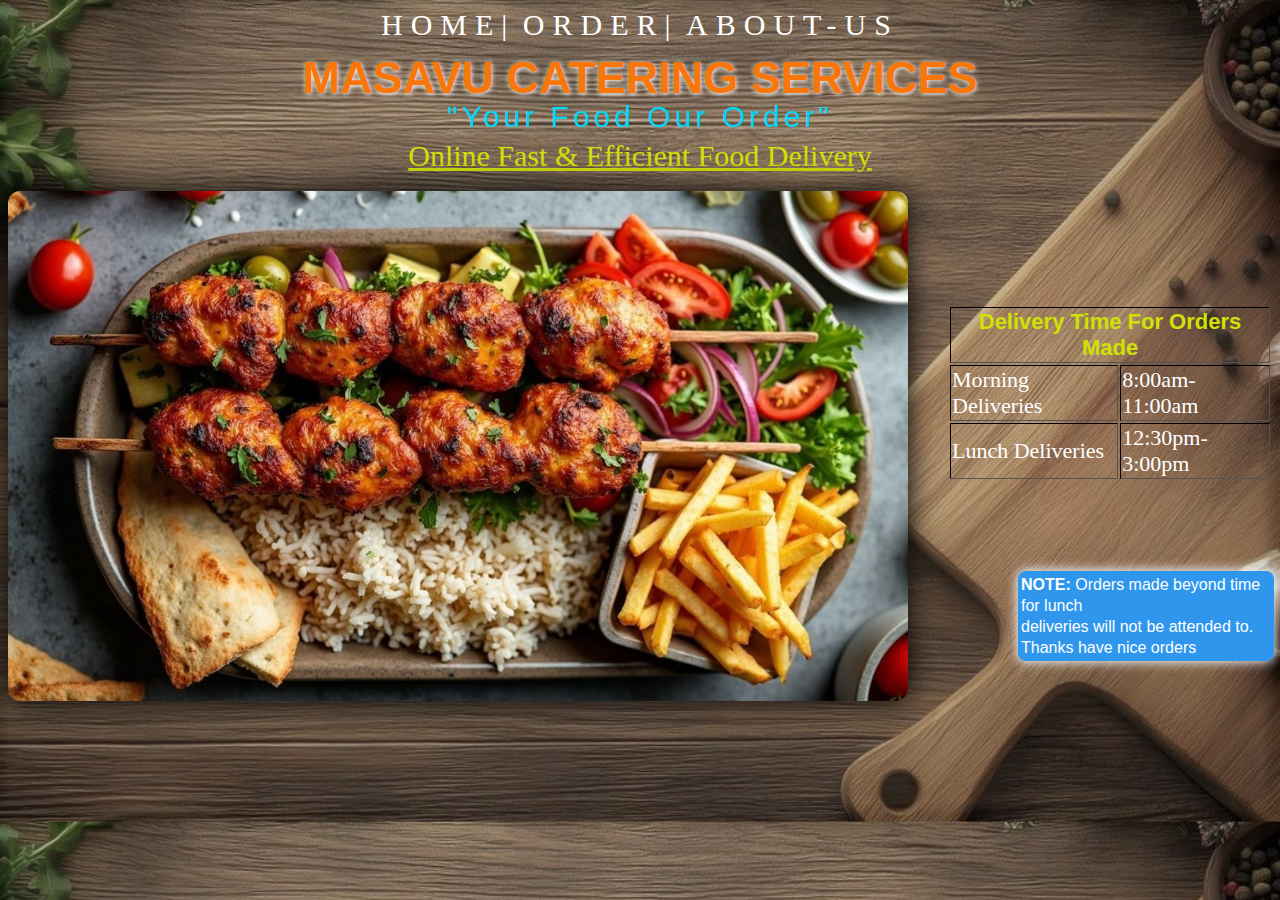
<file: index.html>
<!doctype html>
<html>
<head><title>MASAVU DELIVERY</title>
    <link href="Tags.css"type="text/css" rel="stylesheet"/>
</head>
<body>

<div class="webpages" align="middle">
<a href="https://peterways.github.io/foods/index.html">HOME|</a>
<a href="https://peterways.github.io/foods/oliver Order.html">ORDER|</a>
<a href="https://peterways.github.io/foods/Oliver about.html">ABOUT-US</a>
</div>

<div class="content">
    <h1>MASAVU CATERING SERVICES</h1>
<p id="p2">"Your Food Our Order"</p>
<p id="p1"><u>Online Fast & Efficient Food Delivery</u></p>
</div>

<img src="yummy.jpg"alt="yummy image" width="900px"/>

<table border="1">
<tr><th colspan="2">Delivery Time For Orders Made</th></tr>
<tr><td>Morning Deliveries</td><td>8:00am-11:00am</td></tr>
<tr><td>Lunch Deliveries</td><td>12:30pm-3:00pm</td></tr>
</tr>
</table>

<div class="p">
<p id="p3"><b>NOTE:</b> Orders made beyond time for lunch <br/>deliveries will not be attended to. <br/>Thanks have nice orders<p></p>
</div>




</body>
</html>
</file>
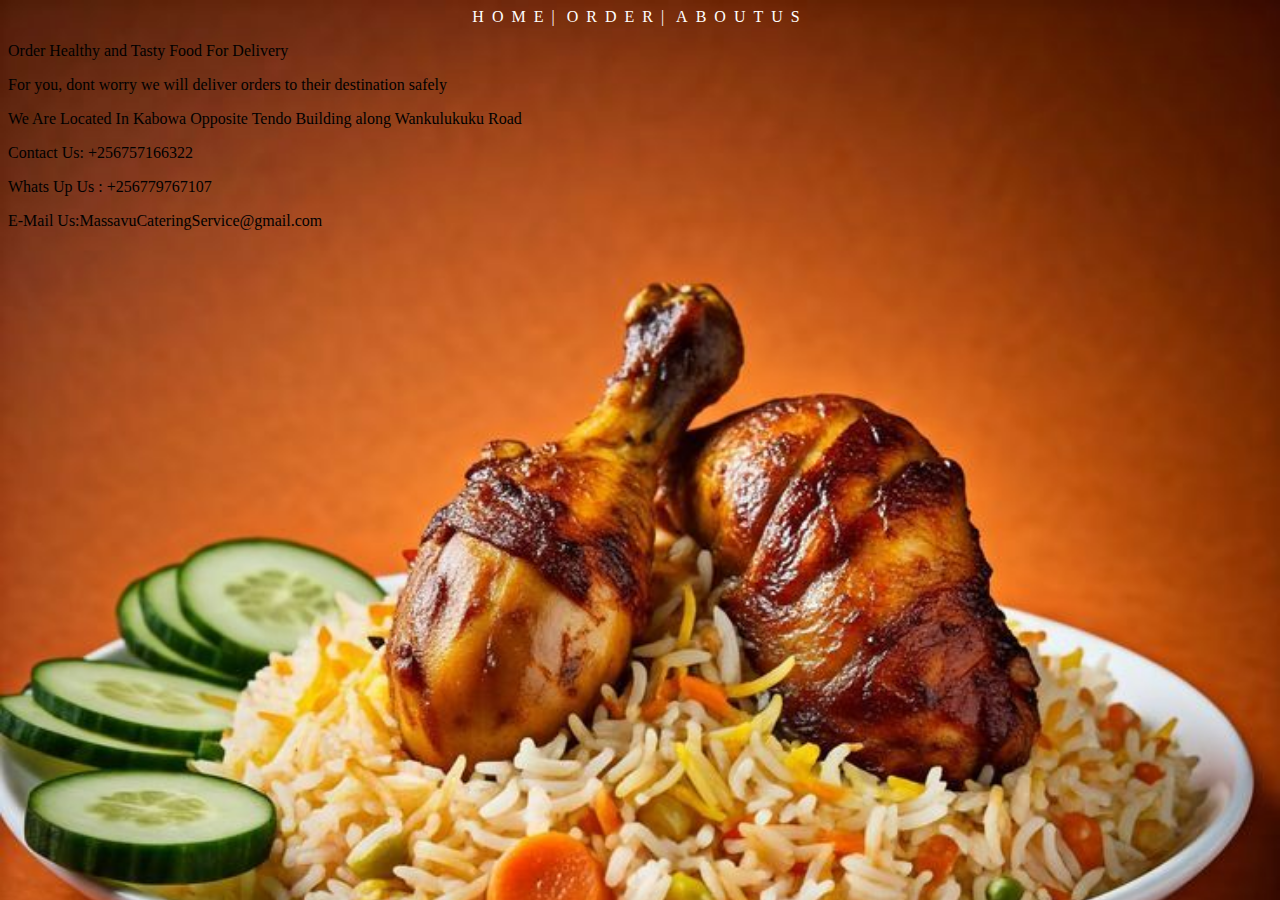
<file: Oliver about.html>
<!doctype html>
<html>
<head>
    <title>MASAVU DELIVERY</title>
    <link href="mag.css"type="text/css" rel="stylesheet"/>
</head>


<div class="webpages" align="middle"> 
<a href="file:///E:/oliver/website/oliver%20home.html">HOME|</a>
<a href="file:///E:/oliver/website/oliver%20Order.html">ORDER|</a>
<a href="file:///E:/oliver/website/olive.html">ABOUTUS</a>
</div>

<div class="content"></div>
<p id="p1">Order Healthy and Tasty Food For Delivery</p>
<p id="p2"></p>For you, dont worry we will deliver orders to their destination safely</p>
<p id="p3"></p>We Are Located In Kabowa Opposite Tendo Building along Wankulukuku Road</p>
<p id="p4"></p>Contact Us: +256757166322
<p id="p5"></p>Whats Up Us : +256779767107
<p id="p6"></p>E-Mail Us:MassavuCateringService@gmail.com
</div>

</body>
</html>
</file>
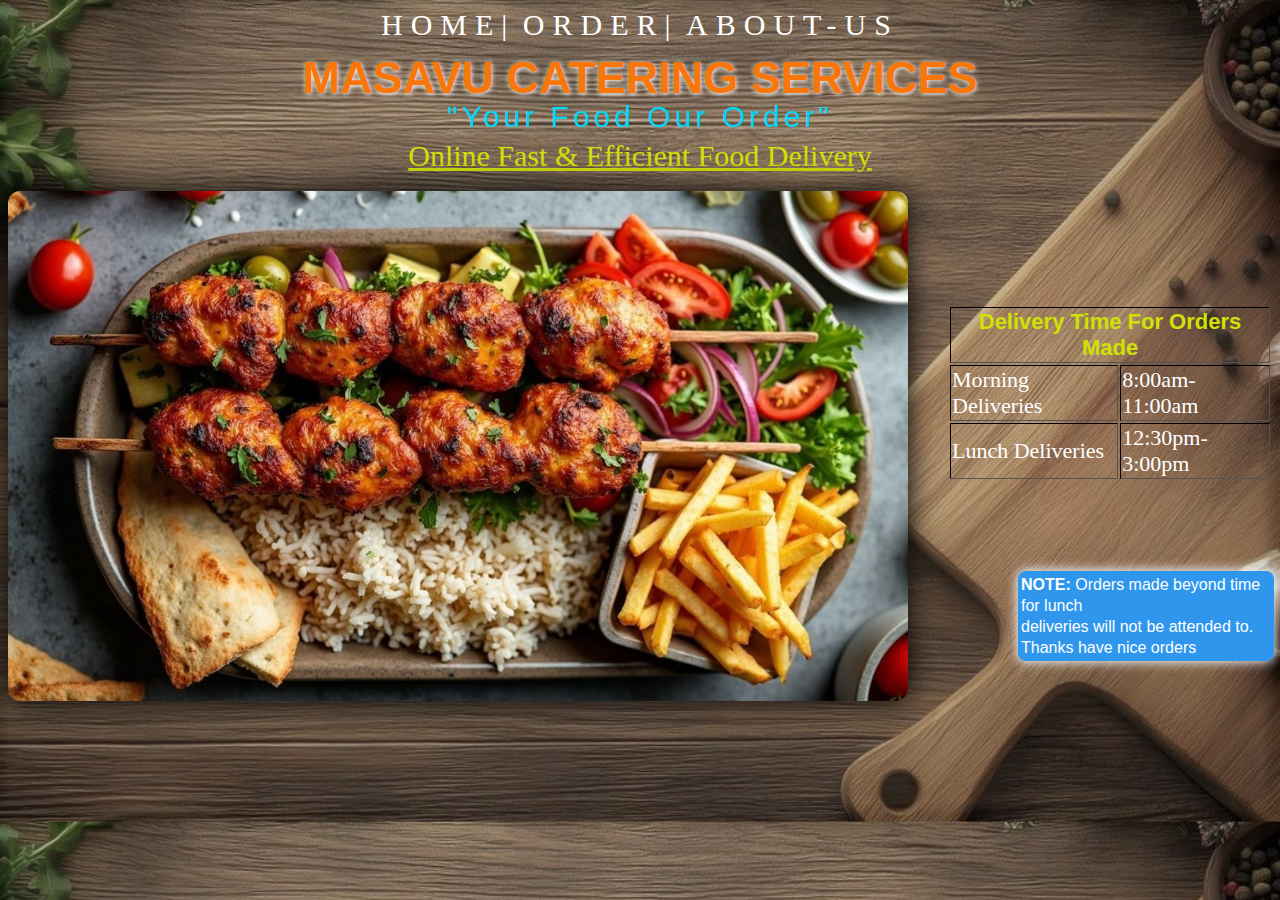
<file: oliver home.html>
<!doctype html>
<html>
<head><title>MASAVU DELIVERY</title>
    <link href="Tags.css"type="text/css" rel="stylesheet"/>
</head>
<body>

<div class="webpages" align="middle">
<a href="file:///E:/oliver/website/olivertrue.html">HOME|</a>
<a href="file:///E:/oliver/website/oliver%20Order.html">ORDER|</a>
<a href="file:///E:/oliver/website/Oliver%20about.html">ABOUT-US</a>
</div>

<div class="content">
    <h1>MASAVU CATERING SERVICES</h1>
<p id="p2">"Your Food Our Order"</p>
<p id="p1"><u>Online Fast & Efficient Food Delivery</u></p>
</div>

<img src="yummy.jpg"alt="yummy image" width="900px"/>

<table border="1">
<tr><th colspan="2">Delivery Time For Orders Made</th></tr>
<tr><td>Morning Deliveries</td><td>8:00am-11:00am</td></tr>
<tr><td>Lunch Deliveries</td><td>12:30pm-3:00pm</td></tr>
</tr>
</table>

<div class="p">
<p id="p3"><b>NOTE:</b> Orders made beyond time for lunch <br/>deliveries will not be attended to. <br/>Thanks have nice orders<p></p>
</div>




</body>
</html>
</file>
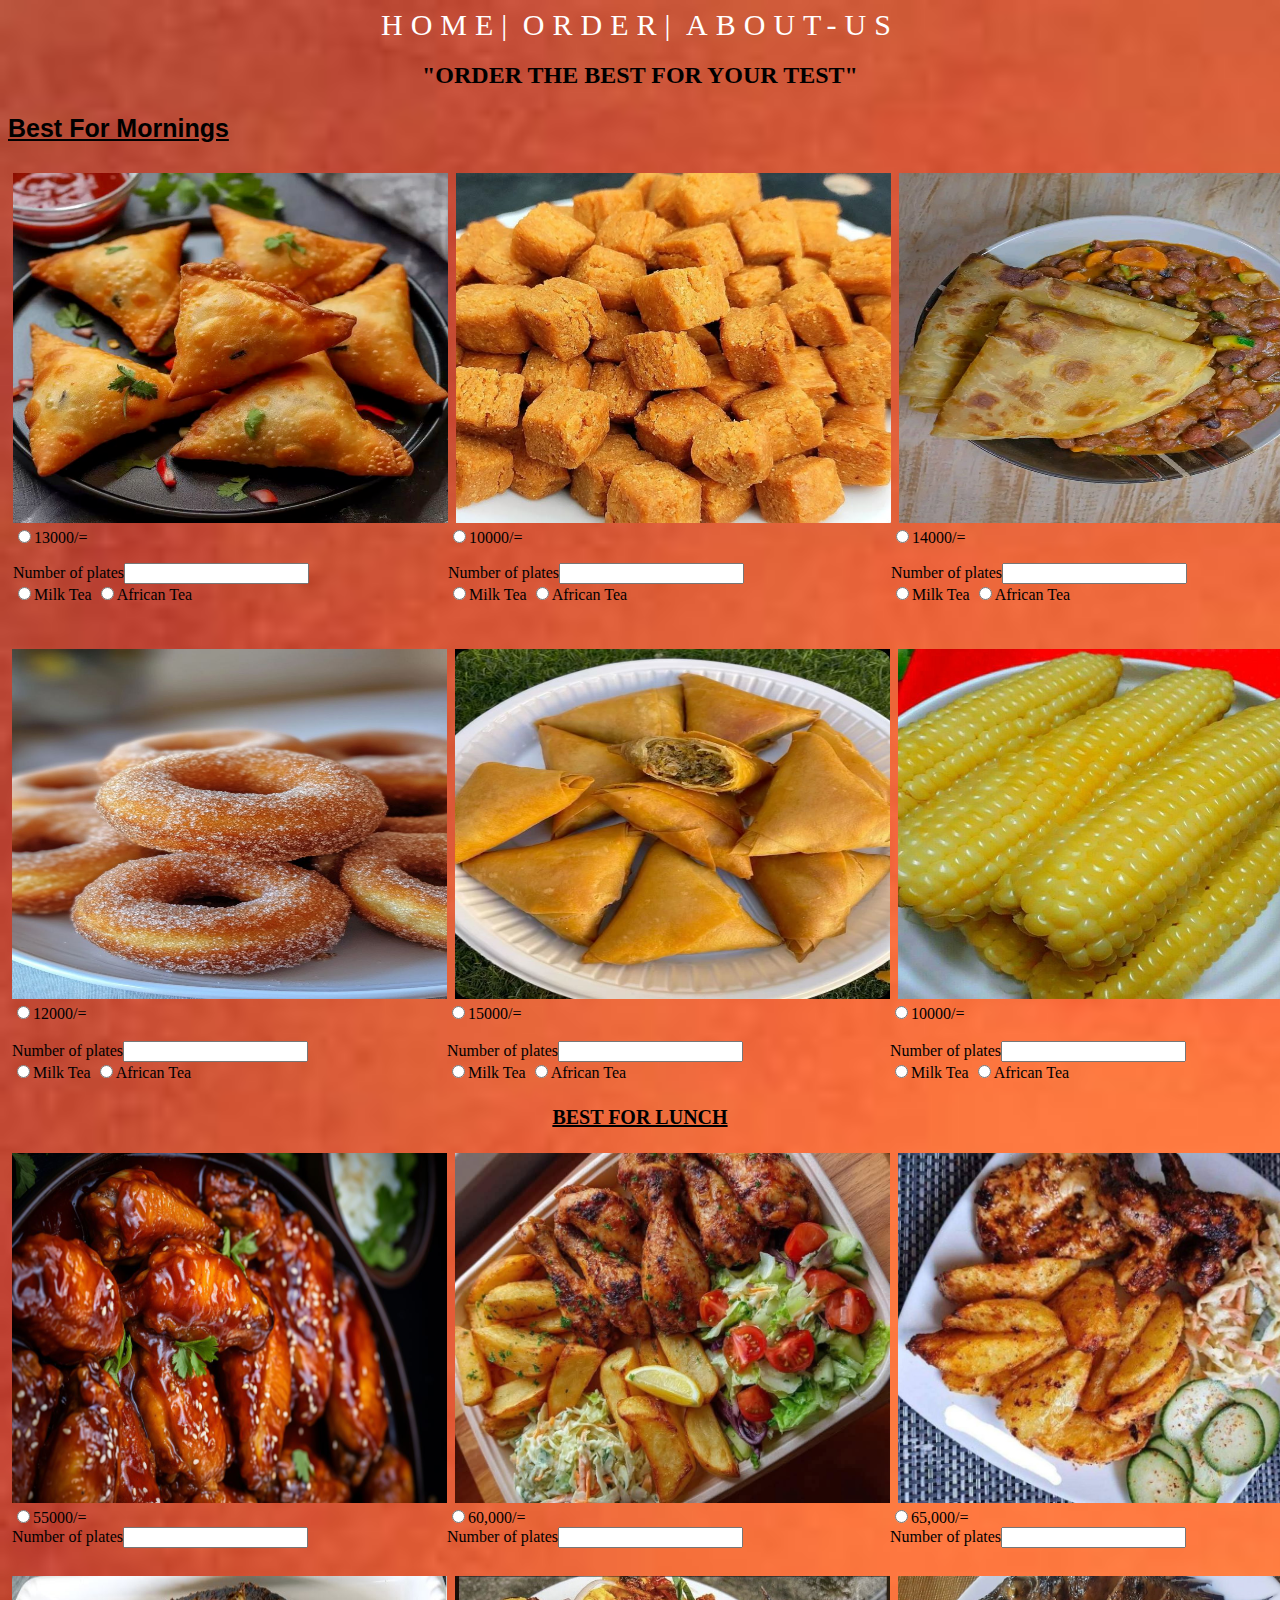
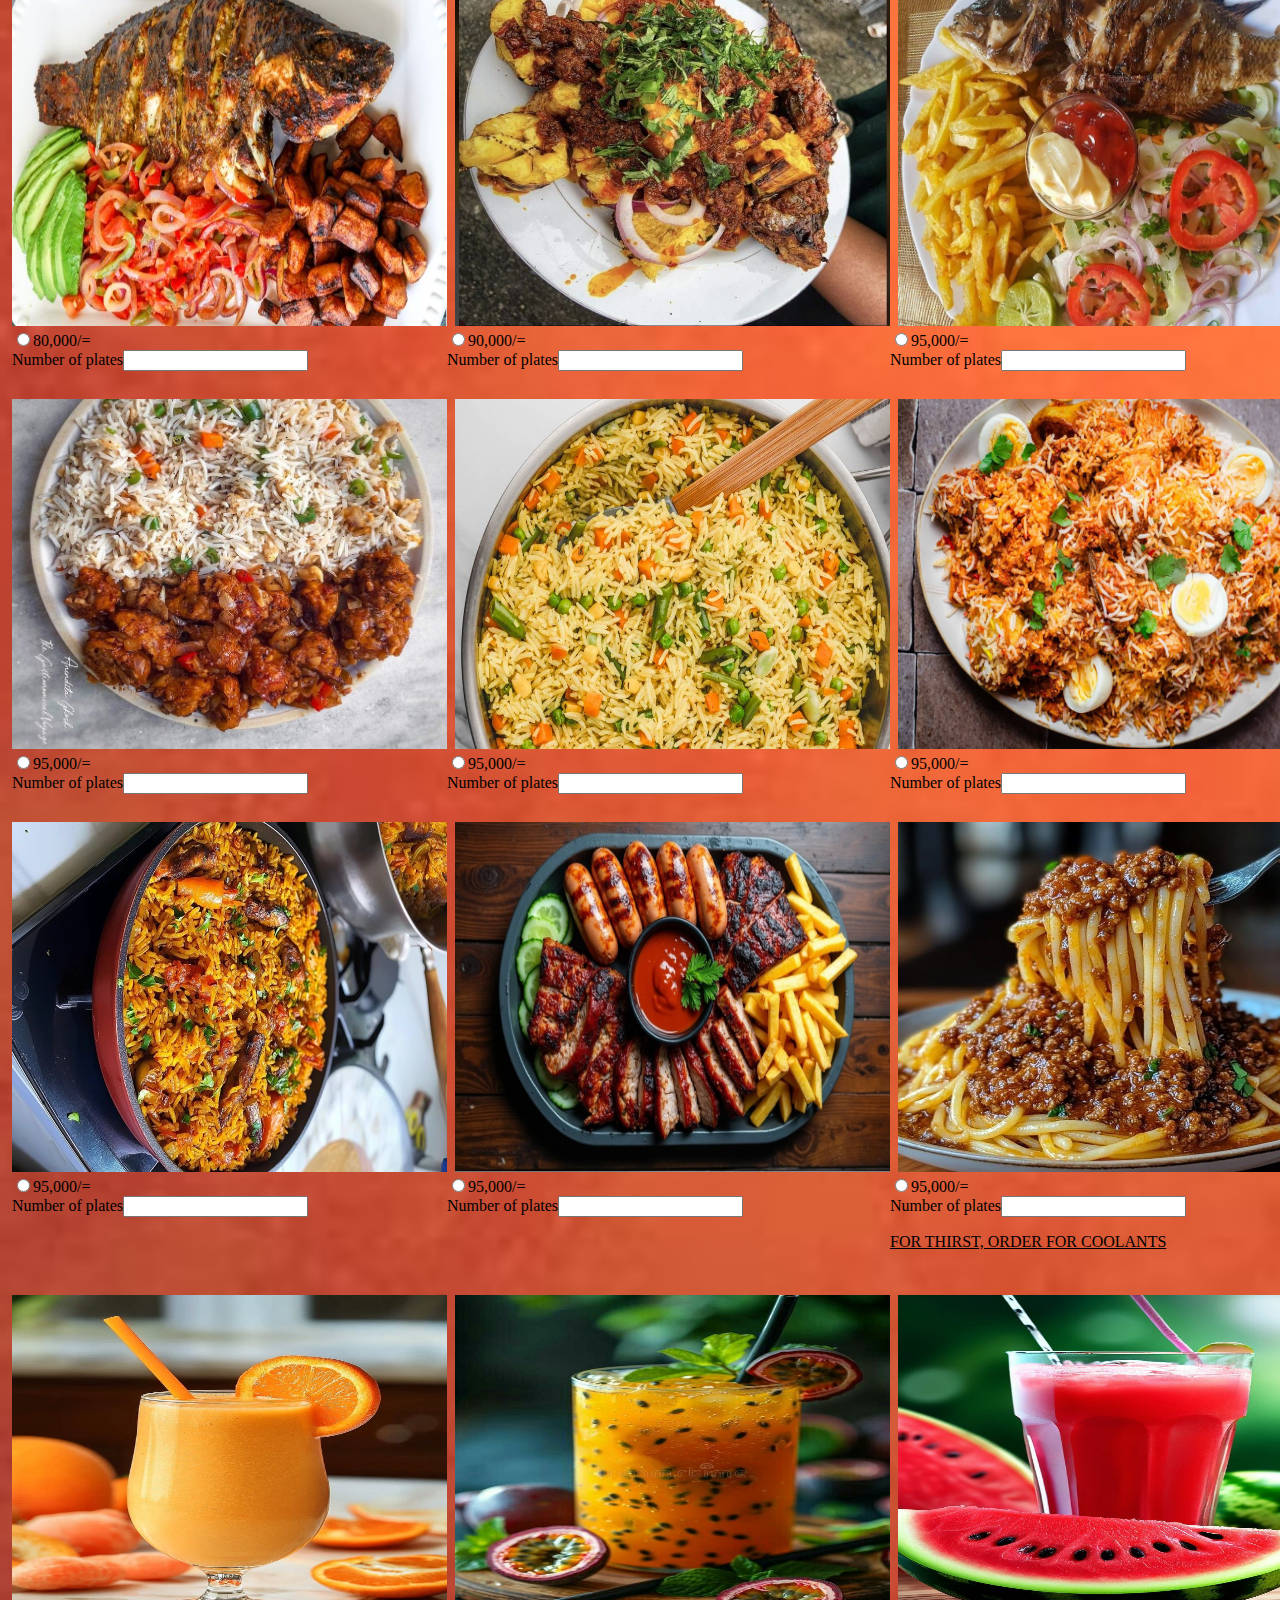
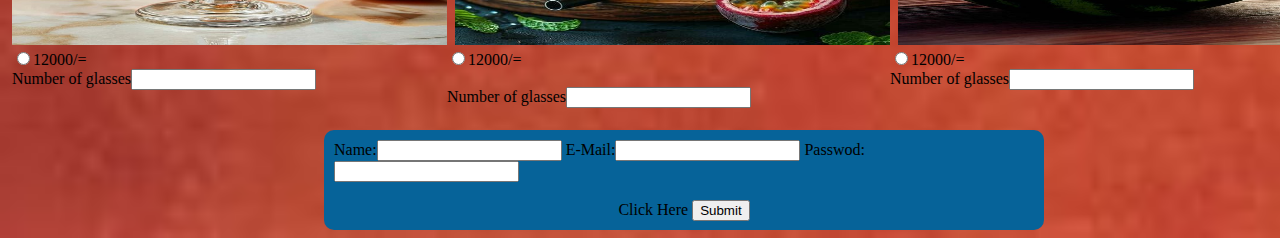
<file: oliver Order.html>
<!doctype html>
<html>
<head>
<title>MASAVU DELIVERLY</title>
<link href="pap.css"type="text/css" rel="stylesheet"/>
</head>
<body>

<div class="webpages" align="middle">
<a href="https://peterways.github.io/foods/index.html">HOME|</a>
<a href="https://peterways.github.io/foods/oliver Order.html">ORDER|</a>
<a href="https://peterways.github.io/foods/Oliver about.html">ABOUT-US</a>
</div>

<h2>"ORDER THE BEST FOR YOUR TEST"</h2>
<p id="pp1"><u><b>Best For Mornings</p></b></u>

<div class="img1">
    <div class="s1">
        <img id="s1" src="Snack 1.jpg" alt="snack 1 image" width="435px"  height="350px"/></br>
        <input name="radio"type="radio"/>13000/=</br>
<p>Number of plates<input type="number"></br>
    <input type="radio" name="Milk Tea" value="on">Milk Tea
<input type="radio" name="African Tea" value="on">African Tea
    </div>

<div class="s2">
    <img id="s2" src="snack 2.jpg"alt="snack 2 image" width="435px" height="350px"/></br>
    <input name="radio"type="radio"/>10000/=</br>
    <p>Number of plates<input type="number"></br>
        <input type="radio" name="Milk Tea" value="on">Milk Tea
<input type="radio" name="African Tea" value="on">African Tea
</div>

<div class="s3">
    <img id="s3" src="snack 3.jpg"alt="snack 3 image" width="435px" height="350px"/></br>
    <input name="radio"type="radio"/>14000/=</br>
    <p>Number of plates<input type="number"></br>
        <input type="radio" name="Milk Tea" value="on">Milk Tea
<input type="radio" name="African Tea" value="on">African Tea
</div>
</div>

<div class="img2">
    <div class="s4">
        <img id="s4" src="snack 4.jpg"alt="snack 4 image" width="435px" height="350px"/></br>
<input name="radio"type="radio"/>12000/=</br></br>
Number of plates<input type="number"></br>
<input type="radio" name="Milk Tea" value="on">Milk Tea
<input type="radio" name="African Tea" value="on">African Tea
    </div>

    <div class="s5">
        <img id="s5" src="snack 5.jpg"alt="snack 5 image" width="435px" height="350px"/></br>
<input name="radio"type="radio"/>15000/=</br></br>
Number of plates<input type="number"></br>
<input type="radio" name="Milk Tea" value="on">Milk Tea
<input type="radio" name="African Tea" value="on">African Tea
    </div>

<div class="s6">
    <img id="s6" src="snack 6.jpg"alt="snack 6 image" width="435px" height="350px"/></br>
<input name="radio"type="radio"/>10000/=</br></br>
Number of plates<input type="number"></br>
<input type="radio" name="Milk Tea" value="on">Milk Tea
<input type="radio" name="African Tea" value="on">African Tea

</div>
</div>

<p id="pp2"><u><b>BEST FOR LUNCH</p></b></u>
    <div class="img3">
        <div class="s7">
            <img id="s7" src="Chicken 1.jpg"alt="chicken 1 image" width="435px" height="350px"/></br>
<input name="radio"type="radio"/>55000/=</br>
Number of plates<input type="number"></br>
 </div>
        
        <div class="s8">
            <img id="s8" src="Chicken 2.jpg"alt="chicken 2 image" width="435px" height="350px"/></br>
<input name="radio"type="radio"/>60,000/=</br>
Number of plates<input type="number">
 </div>

        <div class="s9">
            <img id="s9" src="Chcken 3.jpg"alt="chcken 3 image" width="435px" height="350px"/></br>
<input name="radio"type="radio"/>65,000/=</br>
Number of plates<input type="number">
        </div>
    </div>

    <div class="img4">
        <div class="s10">
    <img id="s10" src="fish 4.jpg"alt="fish 4 image" width="435px" height="350px"/></br>
<input name="radio"type="radio"/>80,000/=</br>
Number of plates<input type="number">
</div>

<div class="s11">
<img id="s11" src="fish 2.jpg"alt="fish 2 image" width="435px" height="350px"/></br>
<input name="radio"type="radio"/>90,000/=</br>
Number of plates<input type="number">
</div>

<div class="s12">
<img id="s12" src="fish 3.jpg"alt="fish 3 image" width="435px" height="350px"/></br>
<input name="radio"type="radio"/>95,000/=</br>
Number of plates<input type="number">
</div>
</div>
 
<div class="img5">
    <div class="s13">
<img id="s13" src="rice 3.jpg"alt="rice 3 image"width="435px" height="350px"/></br>
<input name="radio"type="radio"/>95,000/=</br>
Number of plates<input type="number">
</div>

 <div class="s14">
<img id="s14" src="rice 6.jpg"alt="rice 6 image" width="435px" height="350px"/></br>
<input name="radio"type="radio"/>95,000/=</br>
Number of plates<input type="number">
</div>

<div class="s15">
<img id="s15" src="rice 1.jpg"alt="rice 1 image" width="435px" height="350px"/></br>
<input name="radio"type="radio"/>95,000/=</br>
Number of plates<input type="number">
</div>
</div>

<div class="img6">
<div class="s16">
<img id="s16" src="rice 2.jpg"alt="rice 2 image" width="435px" height="350px"/></br>
<input name="radio"type="radio"/>95,000/=</br>
Number of plates<input type="number">
</div>

<div class="s17">
<img id="s17" src="hot 1.jpg"alt="hot 1 image" width="435px" height="350px"/></br>
<input name="radio"type="radio"/>95,000/=</br>
Number of plates<input type="number">
</div>

<div class="s18">
<img id="s18" src="hot 3.jpg"alt="hot 3 image" width="435px" height="350px"/></br>
<input name="radio"type="radio"/>95,000/=</br>
Number of plates<input type="number">
<p><u>FOR THIRST, ORDER FOR COOLANTS</u></p>
</div>
</div>

<div class="img7">
    <div class="s19">
<img id="s19" src="juice 6.jpg"alt="juice 6 image" width="435px" height="350px"/></br>
<input name="radio"type="radio"/>12000/=</br>
Number of glasses<input type="number">
</div>

<div class="s20">
<img id="s20" src="juice 5.jpg"alt="juice 5 image" width="435px" height="350px"/><br/>
<input name="radio"type="radio"/>12000/=<br/><br/>
Number of glasses<input type="number"><br/><br/>
</div>

<div class="s21">
<img id="s21" src="juice 3.jpg"alt="juice 3 image"width="435px" height="350px"/></br> 
<input name="radio"type="radio"/>12000/=</br>
Number of glasses<input type="number">
</div>
  </div>

</div>


<form>
Name:<input type="text" name ="name"/>
E-Mail:<input type="E-Mail" name="E-Mail"/>
Passwod:<input type="password" name ="password"/><br/><br/>
<center>Click Here <input type="submit"></center>
</form>



</body>
</html>
</file>
<file: Tags.css>
﻿body{
	background-image: url(bod1.jpg);
	background-repeat: none;
	background-size: cover;
}

a{
	color: #ffffff;
	font-family: impact;
	word-spacing:40px;	
	letter-spacing: 8px;
	text-decoration: none;
}
	img{
		border-radius: 12px 12px 12px;
		    box-shadow: 0px 0px 30px 0.25px;
	}

	.webpages{
		font-size: 30px;
	}
	.content{
		text-align: center;
		padding: 1px;
		line-height: 9px;
		color: #f9760b;
	}
	h1{
		font-family: sans-serif;
		font-size: 45px;
		text-shadow: 0.5px 0.5px 5px #ffffff;
	}
	#p1{
		font-size: 30px;
		color: rgb(210, 225, 5);
	}
	#p2{
		font-size: 30px;
		color: rgb(2, 215, 248);
		font-family: sans-serif;
		letter-spacing: 4px;
	}

	#p3{
		background-color: rgb(46, 151, 237);
		width: 250px;
		border-radius: 8px;
		padding: 3px;
		margin-left: 1010px;
		margin-top: 90px;
		color: #ffffff;
		font-family: sans-serif;
		line-height: 21px;
		box-shadow: 0px 0px 12px 0.7px;
	}

	table{
		margin-left: 940px;
		margin-top: -400px;
		font-size: 22px;
		border: black;
	}

	td{
		color: #ffffff;
	}
	th{
		font-family: sans-serif;
		color: rgb(210, 225, 5);
	}
</file>
<file: mag.css>
body{
	background-image: url(BG\ 2.jpg);
	background-repeat: none;
	background-size: cover;
}

a{
	color: #ffffff;
	font-family: impact;
	word-spacing:40px;	
	letter-spacing: 8px;
	text-decoration: none;
}
</file>
<file: pap.css>
body{
	
	background-image: url(BG\ 9.jpg);
	background-repeat: none;
	background-size: cover;
}



a{
	color: #ffffff;
	font-family: impact;
	word-spacing:40px;	
	letter-spacing: 8px;
	text-decoration: none;
}

h2{
    text-align: center;
}
#pp1{
    font-size: 25px;
    font-family: sans-serif;
}
#pp2{
    text-align:center; 
    font-size:20px;
}
.webpages{
		font-size: 30px;
	}

    .img1{
        margin-top: 20px;
        display: flex;
        width: 100%;
        padding: 5px;
       
    }
    #s2{
        padding-left: 8px;
    }
    #s3{
        padding-left: 8px;
    }

     .img2{
         margin-top: 20px;
        display: flex;
        width: 100%;
        padding: 4px;
      
    }

     #s5{
        padding-left: 8px;
    }
    #s6{
        padding-left: 8px;
    }

     .img3{
         margin-top: 20px;
        display: flex;
        width: 100%;
        padding: 4px;
      
    }

     #s8{
        padding-left: 8px;
    }
    #s9{
        padding-left: 8px;
    }
    .img4{
         margin-top: 20px;
        display: flex;
        width: 100%;
        padding: 4px;
      
    }

     #s11{
        padding-left: 8px;
    }
    #s12{
        padding-left: 8px;
    }
    .img5{
         margin-top: 20px;
        display: flex;
        width: 100%;
        padding: 4px;
      
    }

     #s14{
        padding-left: 8px;
    }
    #s15{
        padding-left: 8px;
    }
     .img6{
         margin-top: 20px;
        display: flex;
        width: 100%;
        padding: 4px;
      
    }

     #s17{
        padding-left: 8px;
    }
    #s18{
        padding-left: 8px;
    }
     .img7{
         margin-top: 20px;
        display: flex;
        width: 100%;
        padding: 4px;
      
    }

     #s20{
        padding-left: 8px;
    }
    #s21{
        padding-left: 8px;
    }

    form{
        background-color: rgb(6, 99, 153);
        width: 700px;
        height: 80px;
        margin-left: 25%;
       border-radius: 10px;
       padding: 10px;
       
    }
</file>
